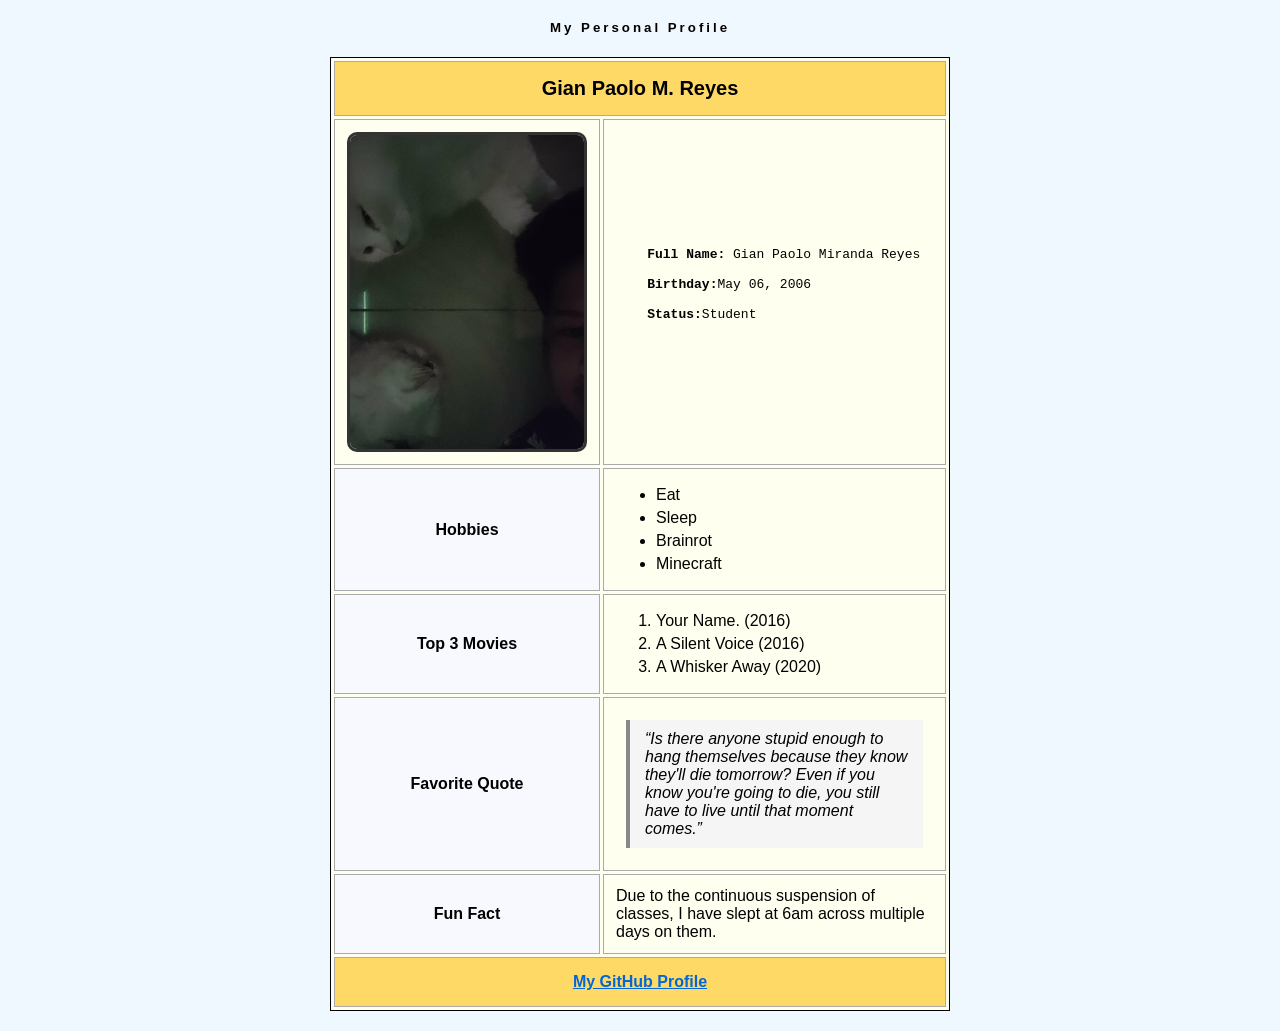
<file: Reyes_me-1.html>
<html>
    <head>
        <title>Meow</title>
        <link rel="stylesheet" type="text/css" href="styles_me2.css">
    </head>
    <body>
        <main>
            <h5 class="My-webpage-title">My Personal Profile</h5>

            <table>
                <tr align="center">
                    <th colspan="2" class="profile-info">Gian Paolo M. Reyes</th>
                </tr>


                <tr>
                    <td><img src="img_profile.jpg" width="240" height="320"></td>
                    <td>
                        <pre>
    <b>Full Name:</b> Gian Paolo Miranda Reyes

    <b>Birthday:</b>May 06, 2006

    <b>Status:</b>Student
                        </pre>
                    </td>
                </tr>


                <tr>
                    <td class="section-col1">Hobbies</td>
                    <td>
                        <ul>
                        <li>Eat</li>    
                        <li>Sleep</li>
                        <li>Brainrot</li>
                        <li>Minecraft</li>
                        </ul>
                    </td>
                </tr>


                <tr>
                    <td class="section-col1">Top 3 Movies</td>
                    <td>
                        <ol>
                        <li>Your Name. (2016)</li>
                        <li>A Silent Voice (2016)</li>
                        <li>A Whisker Away (2020)</li>
                        </ol>
                    </td>
                </tr>


                <tr>
                    <td class="section-col1">Favorite Quote</td>
                    <td><blockquote><em>“Is there anyone stupid enough to hang themselves because they know they'll die tomorrow? Even if you know you're going to die, you still have to live until that moment comes.”</em></blockquote></td>
                </tr>


                <tr>
                    <td class="section-col1">Fun Fact</td>
                    <td><p>Due to the continuous suspension of classes, I have slept at 6am across multiple days on them.</p></td>
                </tr>


                <tr align="center">
                    <td colspan="2" class="github-link"><a href="https://github.com/gianpaolomreyes-sketch" target="_blank"><ins>My GitHub Profile</ins></a></td> 
                </tr>
            </table>
        </main>
    </body>
</html>
</file>
<file: styles_me2.css>
*{
    box-sizing: border-box;
}
body{
    background-color: #F0F8FF;
    font-family: Arial, Helvetica, sans-serif;
    margin: 0;
    padding: 20px;
}
.My-webpage-title{
    text-align: center;
    font-weight: bold;
    letter-spacing: 3px;
}
table{
    border: 1px solid black;
    border-spacing: 3px;
    margin: 0 auto;
    background-color: #FFFFF0;
    width: 50%;
    min-width: 300px;
    
}
th, td {
    border: 1px solid #aaa;
    padding: 12px;
    max-width: 50%;
}
img {
    display: block;
    margin: auto;
    border: 3px solid #333;
    border-radius: 10px;
}
.profile-info{
    background-color: #FFD966;
    font-size: 20px;
    padding: 15px;
}
.section-col1{
    background-color: #F8F8FF;
    font-weight: bold;
    text-align: center;
    width: 30%;
}
ul, ol {
    margin-top: 5px;
    margin-bottom: 5px;
}
li {
    margin-bottom: 5px;
}
blockquote {
    margin: 10px;
    padding: 10px 15px;
    border-left: 4px solid #888;
    background-color: #f5f5f5;
}
.github-link {
    text-align: center;
    background-color: #FFD966;
    padding: 15px;
}
a {
    color: #0366d6;
    font-weight: bold;
    text-decoration: none;
}
a:link {
    color: #0366D6;
}
a:visited {
    color: purple;
}
a:hover {
    color: #24292f;
    text-decoration: underline;
}
a:active {
    color: orange;
}
</file>
